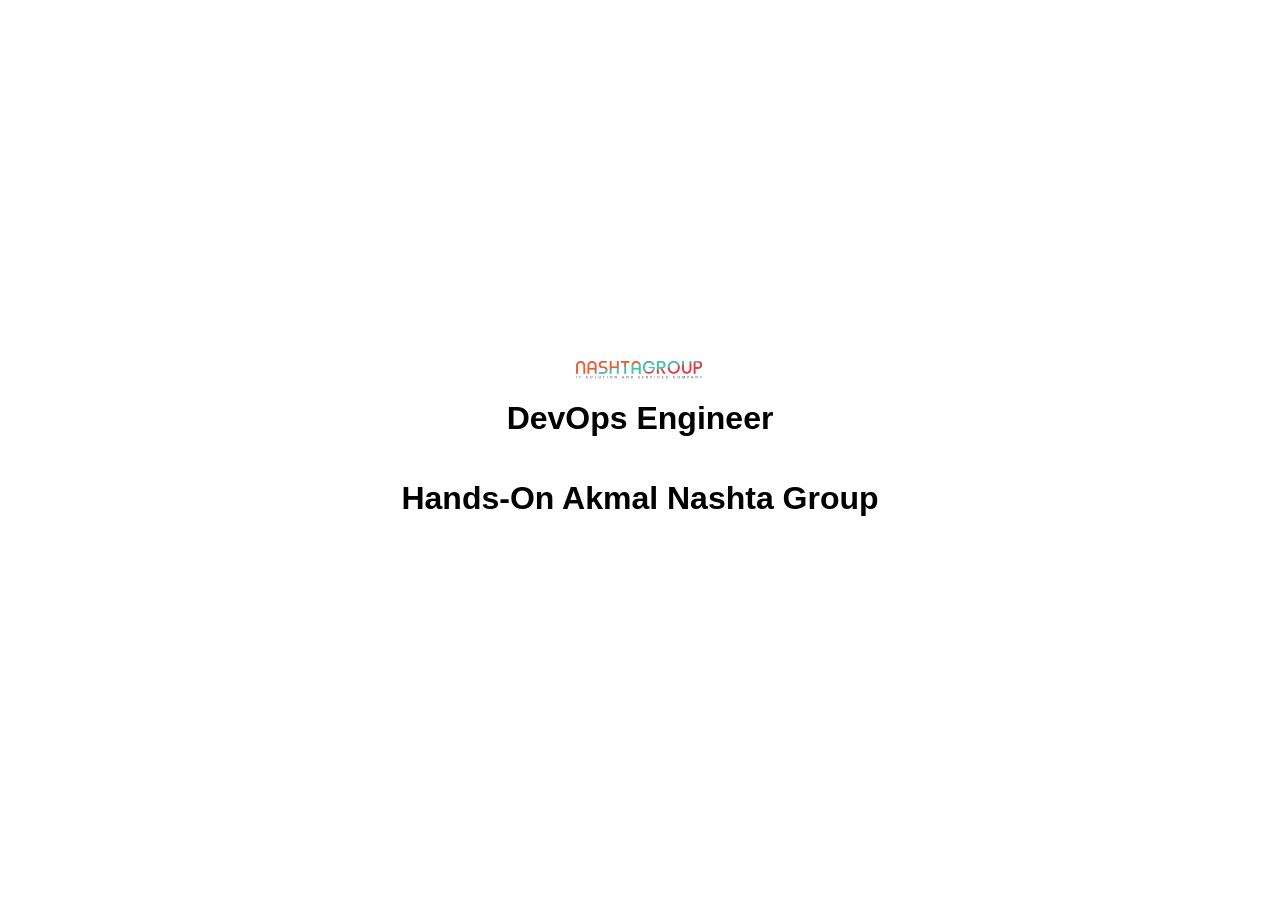
<file: apps/public/index.html>
<!DOCTYPE html>
<html lang="en">
<head>
    <meta charset="UTF-8">
    <meta http-equiv="X-UA-Compatible" content="IE=edge">
    <meta name="viewport" content="width=device-width, initial-scale=1.0">
    <title>Hands On Lab</title>
    <link rel="stylesheet" href="stylesheet/style.css">
</head>

<body style="margin: 0; min-height: 100vh; display: flex; flex-direction: column; justify-content: center; align-items: center;">

    <img class="logo" src="./images/nashta-group.png" alt="nashta-group">

    <h1>DevOps Engineer</h1>
    <h1>Hands-On Akmal Nashta Group</h1>

</body>
</html>
</file>
<file: apps/public/stylesheet/style.css>
body {
    font-family: Arial, Helvetica, sans-serif;
    margin: auto;
}

.logo {
    width: 10%;
}
</file>
